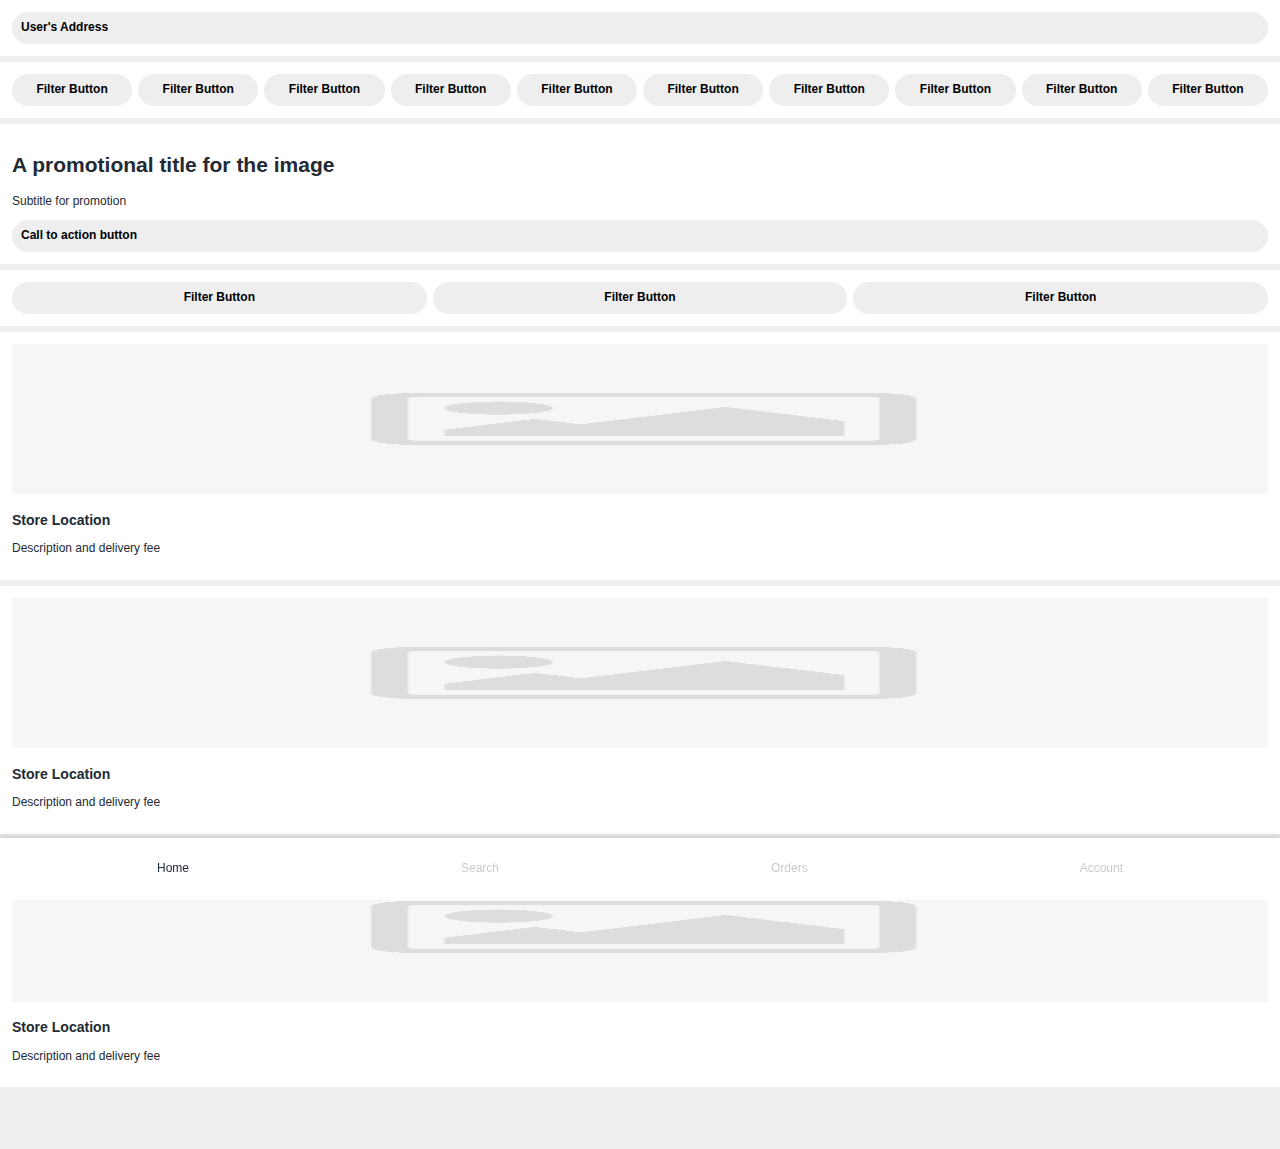
<file: index.html>
<!doctype html>

<html lang="en">

<head>
    <!-- meta -->
    <meta charset="utf-8">
    <meta name="viewport" content="width=device-width, initial-scale=1.0">

    <title>This is the tab title</title>

    <!-- styles -->
    <link rel="stylesheet" href="css/normalize.css">
    <link rel="stylesheet" href="css/styles.css?v=1.0">

    <!-- script -->
    <script async src="js/scripts.js"></script>
</head>

<body>
    <div>
        <!-- address bar -->
        <button>User's Address</button>
    </div>

    <div class="grid scroll-h">
        <!-- page filters -->
        <button class="inline">Filter Button</button>
        <button class="inline">Filter Button</button>
        <button class="inline">Filter Button</button>
        <button class="inline">Filter Button</button>
        <button class="inline">Filter Button</button>
        <button class="inline">Filter Button</button>
        <button class="inline">Filter Button</button>
        <button class="inline">Filter Button</button>
        <button class="inline">Filter Button</button>
        <button class="inline">Filter Button</button>
    </div>

    <div>
        <!-- promotional image -->
        <h2>A promotional title for the image</h2>
        <p class="subtitle">Subtitle for promotion</p>
        <button>Call to action button</button>
    </div>

    <div class="grid">
        <!-- option buttons -->
        <button class="inline">Filter Button</button>
        <button class="inline">Filter Button</button>
        <button class="inline">Filter Button</button>
    </div>

    <div>
        <!-- store listing -->
        <a href="#">
            <img src="assets/placeholder.png" alt="placeholder" style="
                height: 150px;
                width: 100%;
            ">
            <h3>Store Location</h3>
            <p class="subtitle">Description and delivery fee</p>
        </a>
    </div>

    <div>
        <!-- store listing -->
        <a href="#">
            <img src="assets/placeholder.png" alt="placeholder" style="
                height: 150px;
                width: 100%;
            ">
            <h3>Store Location</h3>
            <p class="subtitle">Description and delivery fee</p>
        </a>
    </div>

    <div>
        <!-- store listing -->
        <a href="#">
            <img src="assets/placeholder.png" alt="placeholder" style="
                height: 150px;
                width: 100%;
            ">
            <h3>Store Location</h3>
            <p class="subtitle">Description and delivery fee</p>
        </a>
    </div>

    <nav class="grid">
        <!-- navbar -->
        <a img src="assets/Home.png" alt="Home" href="index.html" class="active">Home</a>
        <a href="search.html">Search</a>
        <a href="orders.html">Orders</a>
        <a href="account.html">Account</a>
    </nav>
</body>

</html>
</file>
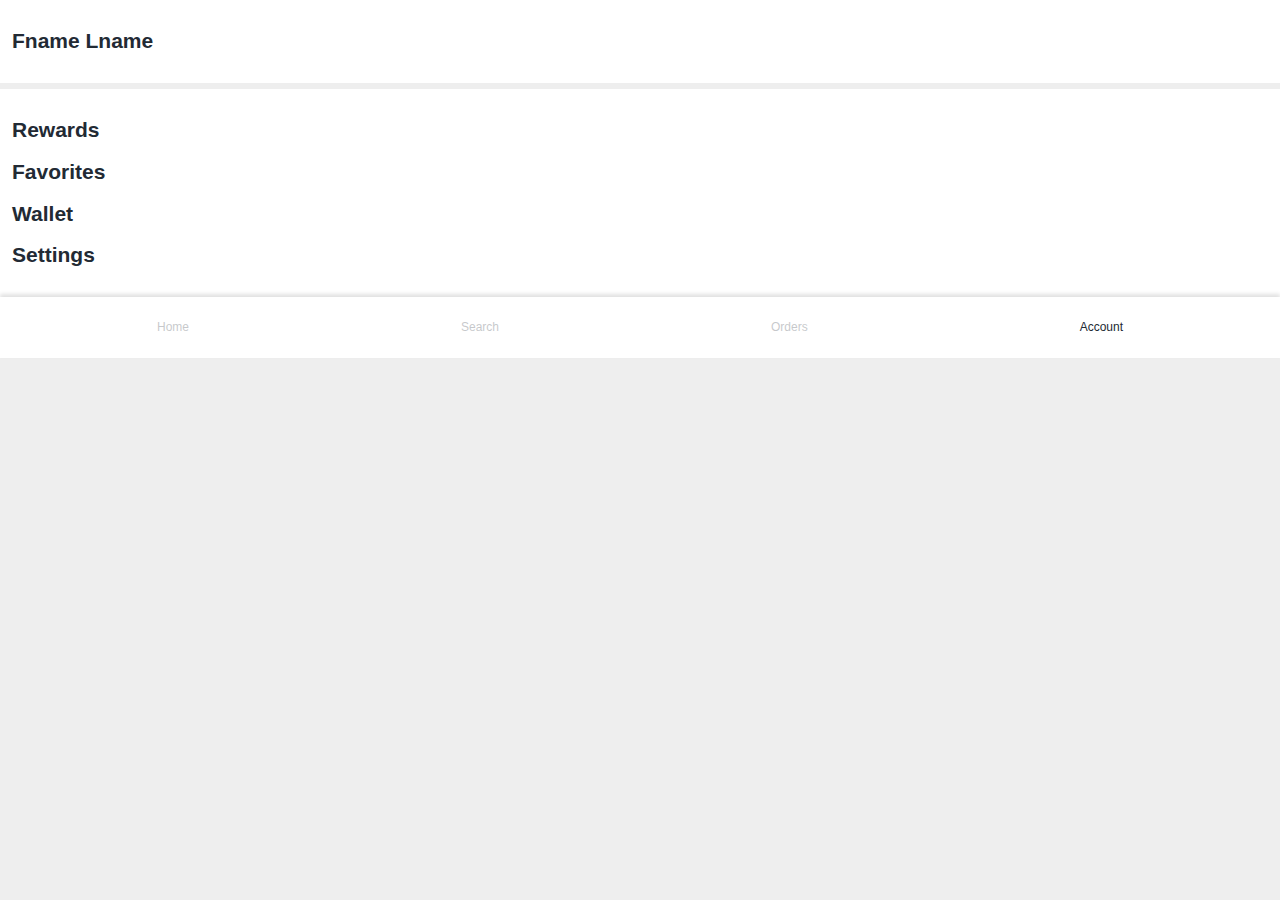
<file: account.html>
<!doctype html>

<html lang="en">

<head>
    <!-- meta -->
    <meta charset="utf-8">
    <meta name="viewport" content="width=device-width, initial-scale=1.0">

    <title>This is the tab title</title>

    <!-- styles -->
    <link rel="stylesheet" href="css/normalize.css">
    <link rel="stylesheet" href="css/styles.css?v=1.0">

    <!-- script -->
    <script async src="js/scripts.js"></script>
</head>

<body class="white">
    <div>
        <!-- address bar -->
        <h2 class="thin">Fname Lname</h2>
    </div>

    <div>
        <!-- links / options -->
        <a class="link" href="#"><h2>Rewards</h2></a>
        <a class="link" href="#"><h2>Favorites</h2></a>
        <a class="link" href="#"><h2>Wallet</h2></a>
        <a class="link" href="#"><h2>Settings</h2></a>
    </div>

    <nav class="grid">
        <!-- navbar -->
        <a href="index.html">Home</a>
        <a href="search.html">Search</a>
        <a href="orders.html">Orders</a>
        <a href="account.html" class="active">Account</a>
    </nav>
</body>

</html>
</file>
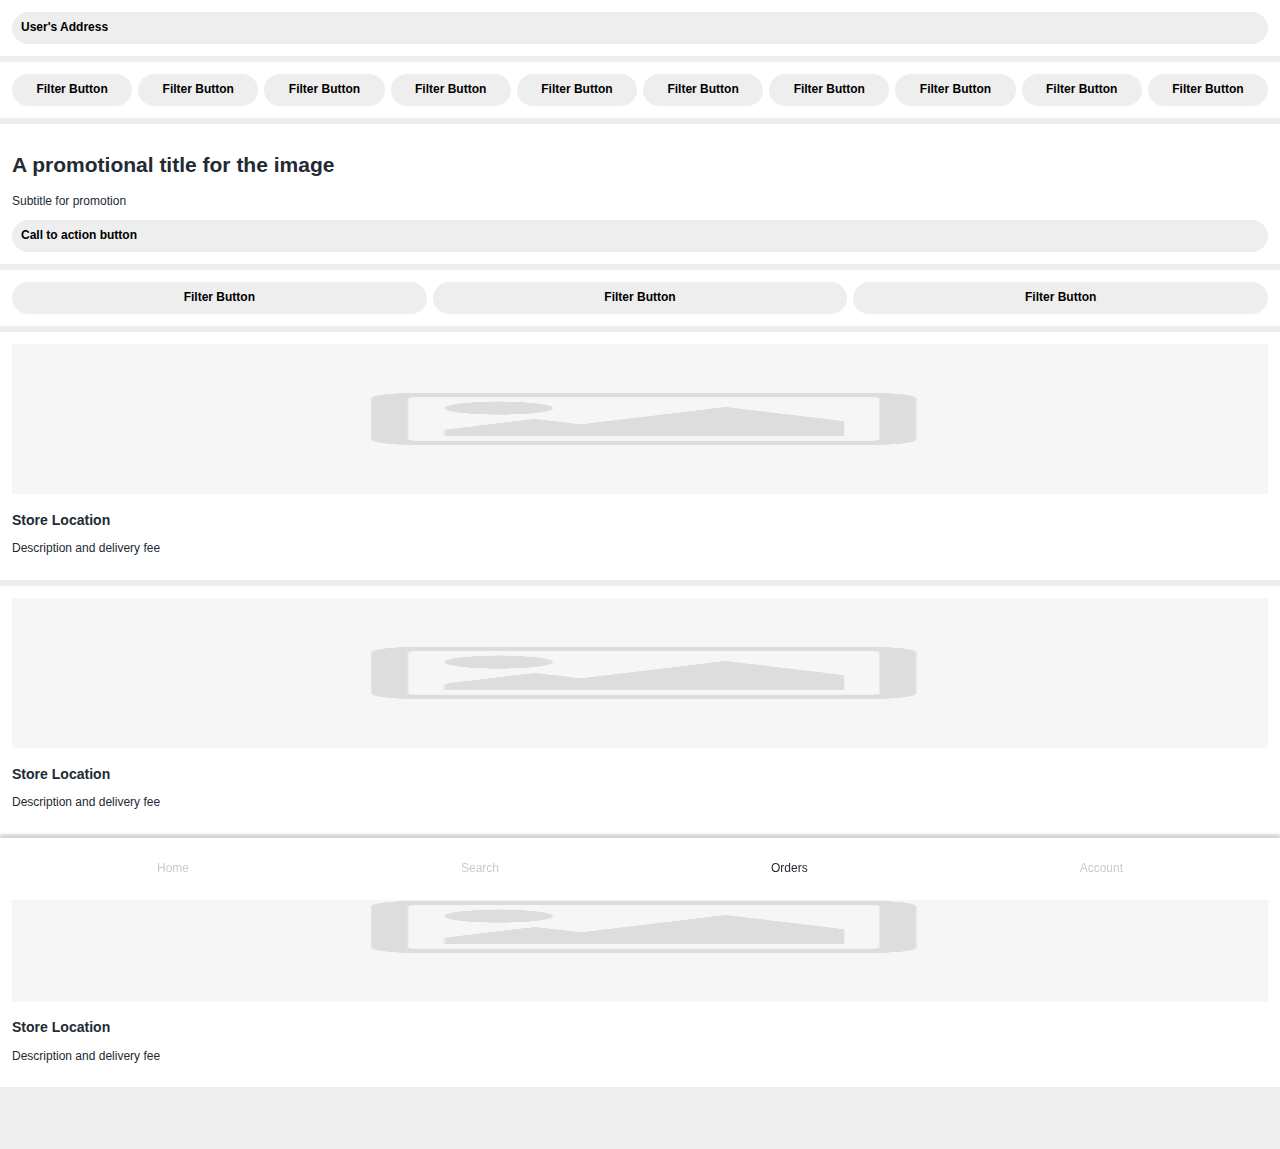
<file: orders.html>
<!doctype html>

<html lang="en">

<head>
    <!-- meta -->
    <meta charset="utf-8">
    <meta name="viewport" content="width=device-width, initial-scale=1.0">

    <title>This is the tab title</title>

    <!-- styles -->
    <link rel="stylesheet" href="css/normalize.css">
    <link rel="stylesheet" href="css/styles.css?v=1.0">

    <!-- script -->
    <script async src="js/scripts.js"></script>
</head>

<body>
    <div>
        <!-- address bar -->
        <button>User's Address</button>
    </div>

    <div class="grid scroll-h">
        <!-- page filters -->
        <button class="inline">Filter Button</button>
        <button class="inline">Filter Button</button>
        <button class="inline">Filter Button</button>
        <button class="inline">Filter Button</button>
        <button class="inline">Filter Button</button>
        <button class="inline">Filter Button</button>
        <button class="inline">Filter Button</button>
        <button class="inline">Filter Button</button>
        <button class="inline">Filter Button</button>
        <button class="inline">Filter Button</button>
    </div>

    <div>
        <!-- promotional image -->
        <h2>A promotional title for the image</h2>
        <p class="subtitle">Subtitle for promotion</p>
        <button>Call to action button</button>
    </div>

    <div class="grid">
        <!-- option buttons -->
        <button class="inline">Filter Button</button>
        <button class="inline">Filter Button</button>
        <button class="inline">Filter Button</button>
    </div>

    <div>
        <!-- store listing -->
        <a href="#">
            <img src="assets/placeholder.png" alt="placeholder" style="
                height: 150px;
                width: 100%;
            ">
            <h3>Store Location</h3>
            <p class="subtitle">Description and delivery fee</p>
        </a>
    </div>

    <div>
        <!-- store listing -->
        <a href="#">
            <img src="assets/placeholder.png" alt="placeholder" style="
                height: 150px;
                width: 100%;
            ">
            <h3>Store Location</h3>
            <p class="subtitle">Description and delivery fee</p>
        </a>
    </div>

    <div>
        <!-- store listing -->
        <a href="#">
            <img src="assets/placeholder.png" alt="placeholder" style="
                height: 150px;
                width: 100%;
            ">
            <h3>Store Location</h3>
            <p class="subtitle">Description and delivery fee</p>
        </a>
    </div>

    <nav class="grid">
        <!-- navbar -->
        <a href="index.html">Home</a>
        <a href="search.html">Search</a>
        <a href="orders.html" class="active">Orders</a>
        <a href="account.html">Account</a>
    </nav>
</body>

</html>
</file>
<file: css/styles.css>
/* variables */
:root {
    --primary: #222A34;
    --white: #ffffff;
    --description: #4F4F4F;
    --gray: #EEEEEE;
    --accent: #FFB902;
    --shadow: rgb(0 0 0 / 0.12);
    -webkit-overflow-scrolling:touch;
}

/* typography */
:root {
    font-size: 12px;
    font-family: sans-serif;
    color: var(--primary);
}
p, h1, h2, h3, a {
    color: var(--primary);
    text-decoration: none;
}
h2 {
    font-size: 1.75em;
}
button, .button {
    display: inline-block;
    background-color: var(--gray);
    border: none;
    padding: 0.75em;
    border-radius: 2em;
    font-weight: bold;
    width: 100%;
    text-align: left;
    white-space: nowrap;
}
button.inline, .button.inline {
    display: inline-block;
    width: auto;
    text-align: center;
}
.description {
    color: var(--description);
}

/* content styles */
body {
    background-color: var(--gray);
}
/* the main containers inside the body */
body > div {
    padding: 1em;
    background-color: var(--white);
}
body > div:not(:first-of-type) {
    margin-top: 0.5em;
}
.scroll-h {
    overflow-x: scroll;
}
/* content inside the main containers */
img {
    max-width: 100%;
}


/* grids to space out elements horizontally */
.grid {
    display: grid;
    grid-auto-flow: column;
    align-content: center;
    text-align: center;
    column-gap: 0.5em;
}

/* navigation */
nav {
    position: sticky;
    box-sizing: border-box;
    width: 100%;
    bottom: 0;
    padding: 2em;
    background: var(--white);
    box-shadow: 0 -3px 4px var(--shadow);
}
nav a:not(.active) {
    opacity: 0.25;
}
</file>
